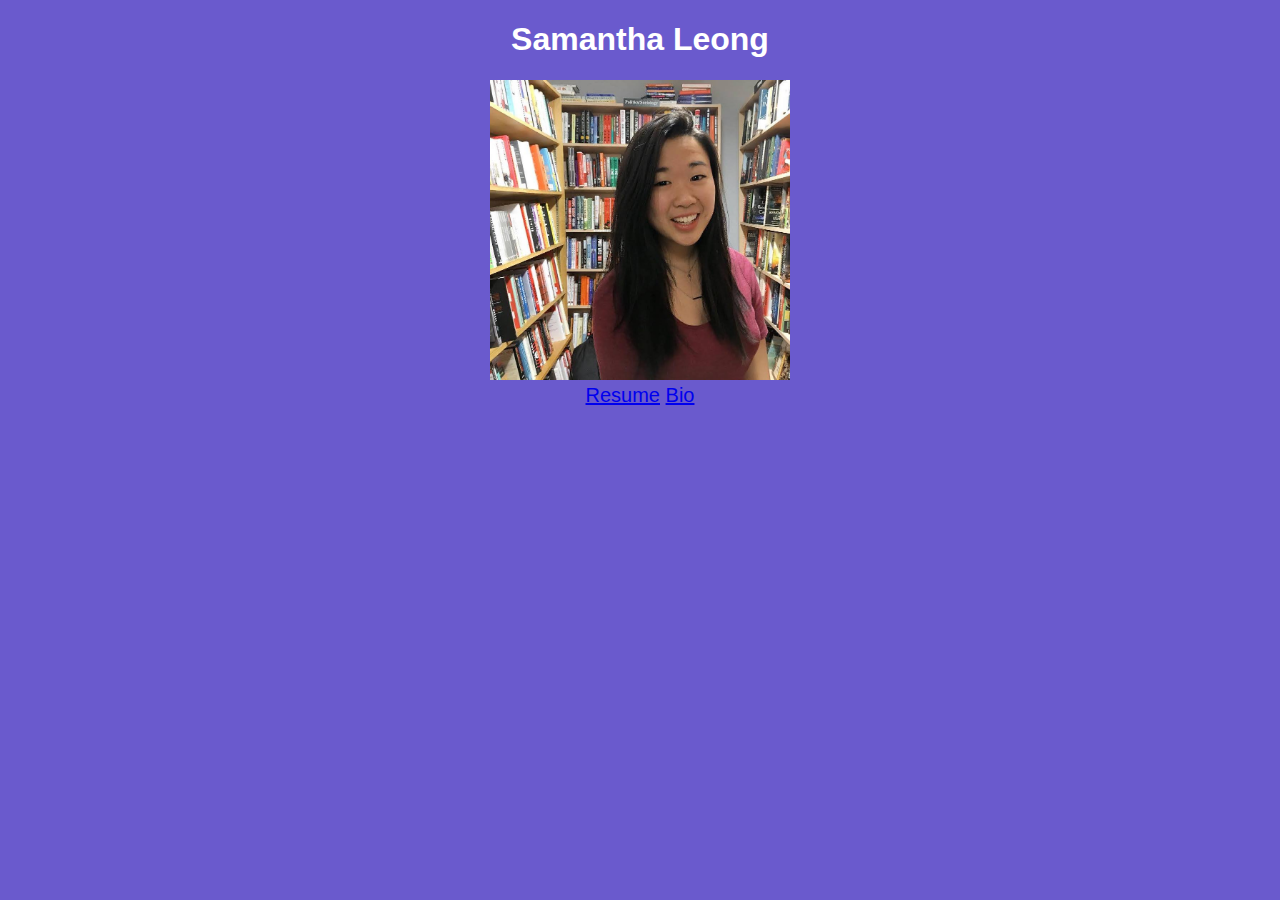
<file: index.html>
<!DOCTYPE html>
<html>
<head>
<title>Index</title>
<meta charset="utf-8" />
<link rel="stylesheet" type="text/css" href="style.css">
</head>
<body>

<div class="index">
<h1>Samantha Leong</h1>

<img src=picture.jpg alt="Photo of Samantha" id="pic">
<br/>

<div class="links">
<a href="resume.html">Resume</a>
<a href="bio.html">Bio</a>
</div>
</div>

</body>
</html>
</file>
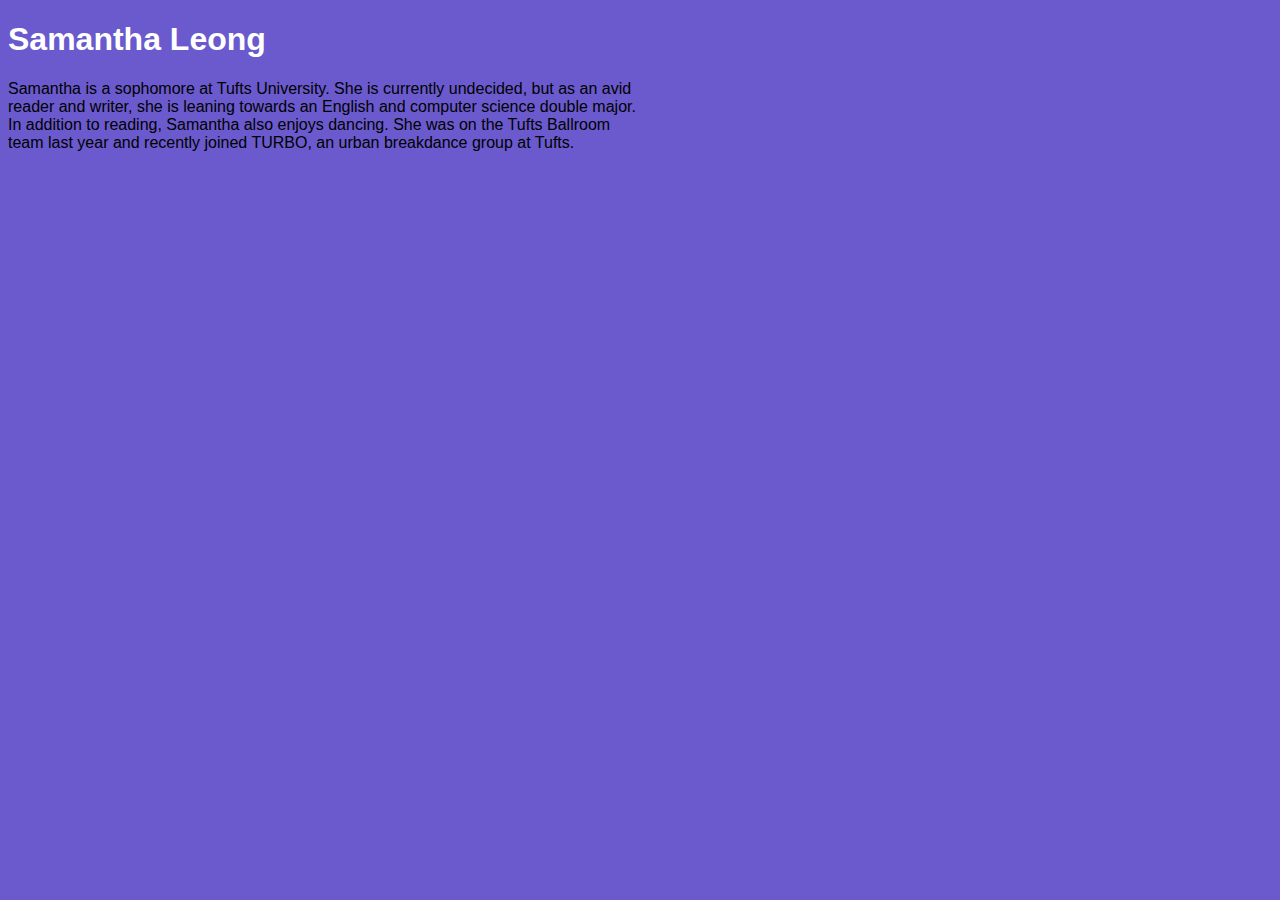
<file: bio.html>
<!DOCTYPE html>
<html>
<head>
<title>Biography</title>
<meta charset="utf-8" />
<link rel="stylesheet" type="text/css" href="style.css">
</head>
<body>

<h1>Samantha Leong</h1>

<p>Samantha is a sophomore at Tufts University. She is currently undecided,
but as an avid reader and writer, she is leaning towards an English and
computer science double major. In addition to reading, Samantha also enjoys
dancing. She was on the Tufts Ballroom team last year and recently joined 
TURBO, an urban breakdance group at Tufts.</p>

</body>
</html>
</file>
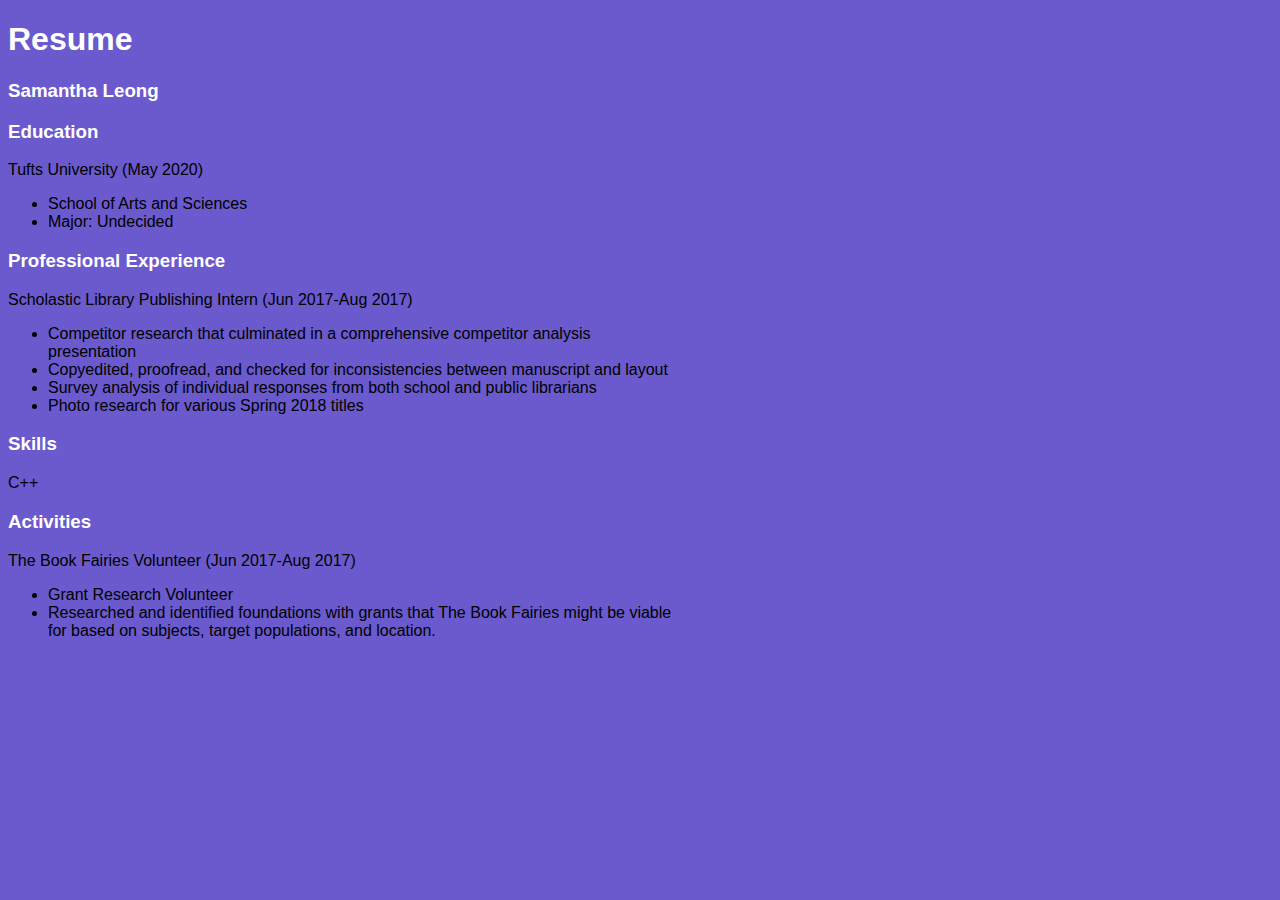
<file: resume.html>
<!DOCTYPE html>
<html>
<head>
<title>Resume</title>
<meta charset="utf-8" />
<link rel="stylesheet" type="text/css" href="style.css">
</head>
<body>

<h1>Resume</h1>

<h3>Samantha Leong</h3>

<h3>Education</h3>
<p>Tufts University (May 2020)</p>
<ul>
	<li>School of Arts and Sciences</li>
	<li>Major: Undecided</li>
</ul>

<h3>Professional Experience</h3>
<p>Scholastic Library Publishing Intern (Jun 2017-Aug 2017)</p>
<ul>
	<li>Competitor research that culminated in a comprehensive
		competitor analysis presentation</li>
	<li>Copyedited, proofread, and checked for inconsistencies
		between manuscript and layout</li>
	<li>Survey analysis of individual responses from both school
		and public librarians</li>
	<li>Photo research for various Spring 2018 titles</li>
</ul>

<h3>Skills</h3>
<p>C++</p>

<h3>Activities</h3>
<p>The Book Fairies Volunteer (Jun 2017-Aug 2017)</p>
<ul>
	<li>Grant Research Volunteer</li>
	<li>Researched and identified foundations with grants that The
		Book Fairies might be viable for based on subjects, target
		populations, and location.</li>
</ul>

</body>
</html>
</file>
<file: style.css>
body {
	background-color: slateblue;
	color: white;
	font-family: Helvetica;
}

p {
	color: black;
	width: 50%;
}

ul {
	color: black;
	width: 50%;
}

div.index {
	margin: auto;
	text-align: center;
}

div.links {
	font-size: 20px;
}

#pic {
	height: 300px;
	width: auto;
}
</file>
